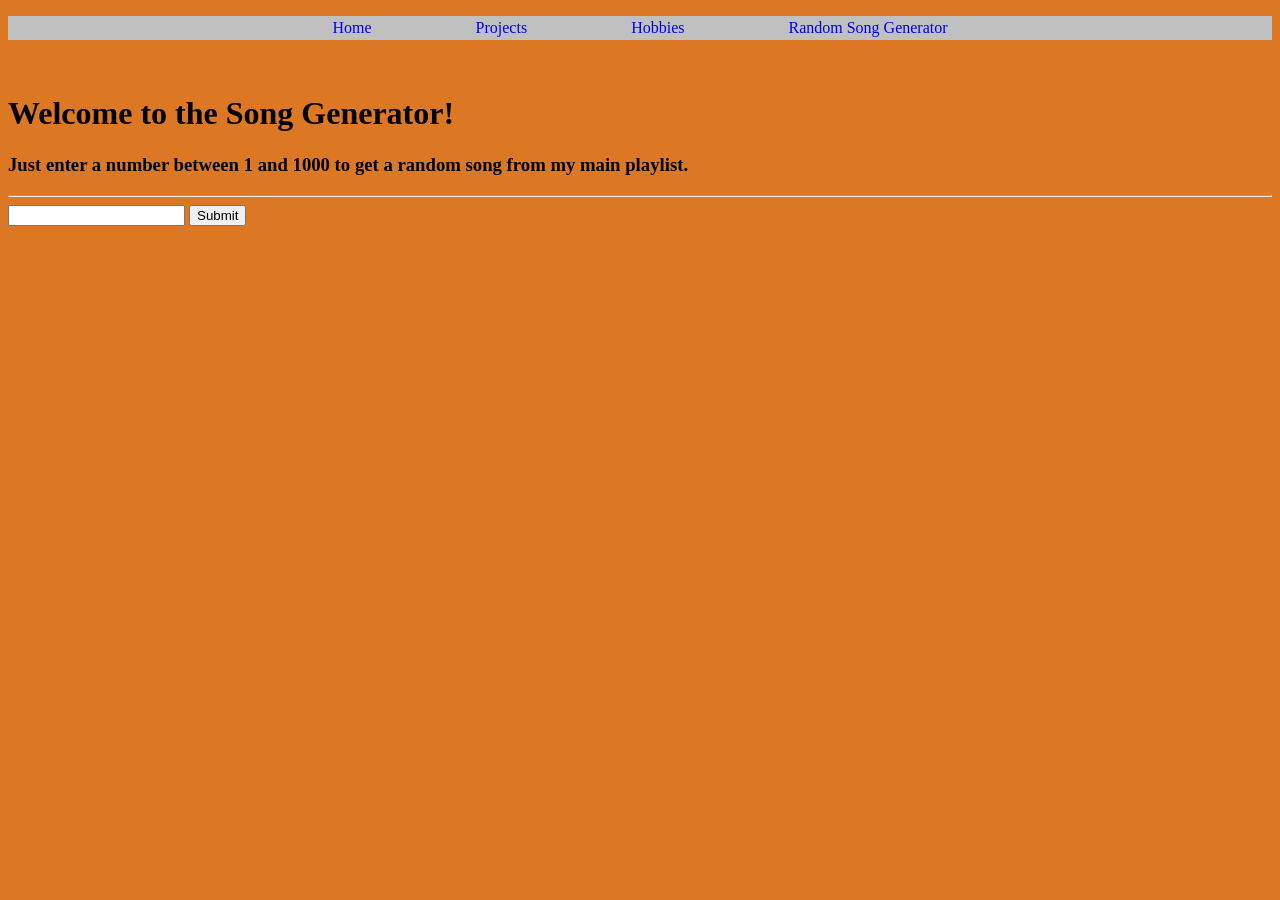
<file: songgeneratorpage.html>
<!DOCTYPE html>
<html>
  <head>
    <title> Random Song Generator </title>
    <link rel="stylesheet" type="text/css" href="styles.css">
  </head>
  <body class="song-gen-page">
     <div class="nav-bar"><ul>
        <li>
             <a href="index.html">Home</a>
        </li>
        <li>
             <a href="projectpage.html">Projects</a>
        </li>
        <li>
             <a href="hobbypage.html">Hobbies</a>
        </li>
        <li>
             <a href="songgeneratorpage.html">Random Song Generator</a>
        </li> 
    </ul></div>
    <br>
    <h1> Welcome to the Song Generator!</h1>
    <h3> Just enter a number between 1 and 1000 to get a random song from my main playlist.</h3>
    <hr>
    <form>
      <input type="number" name="songNumber">
      <input type="submit" method="POST">
    </form>
    <!-- In the Javascript file, once the user submits a song number, display the song in this format directly below          the input field:
         The song is: (Enter Song Title here). Click the image below to go to its youtube link. If not avaliable on             Youtube, it will take you to the Spotify link
         (Display song cover here and wrap the image in an <a> tag with the href being the link as specified above)
         Why I enjoy this song: (Short reasoning) -->
</file>
<file: styles.css>
body.main-page
{
  background-color: #4a4082;
}
body.hobby-page
{
  background-color: #c36df6;
}
body.project-page
{
  background-color: #078ec7;
}
body.song-gen-page
{
  background-color: #dc7823;
}
.nav-bar ul
{
  list-style: none;
  width: 100%;
  text-align: center;
  background-color: #c0c0c0;
  padding: 0px;
}
.nav-bar li
{
  display: inline;
  margin: 0 50px;
  font-size: 100%;
  line-height: 1.5em;
}
a
{
  text-decoration: none;
}
a : visited
{
  color: #0000ff;
}
</file>
